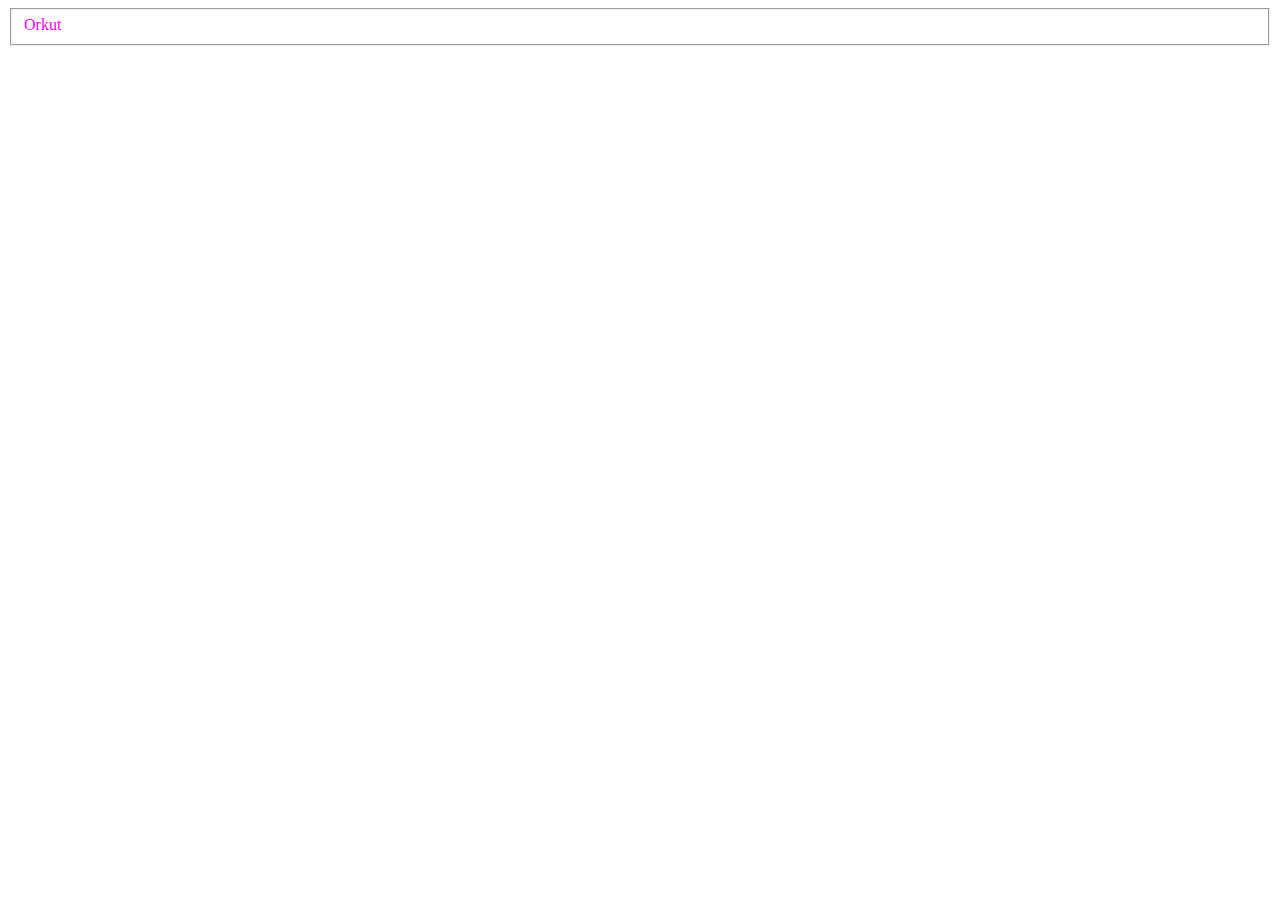
<file: home.html>
<DOCTYPE html>
<html leng="en"></html>
    <head>
        <link rel="stylesheet" type="text/css" href="./css/styleq.css"> 
    <meta name="vuewport" content="width=device">
    <title>Home</title>

    <fieldset id="fiel"><header id="her" position:fixed;>Orkut</header></fieldset>
    
    </head>
    <body>
        
    </body>
</file>
<file: css/styleq.css>
#her{
    color:rgb(255, 0, 234)
}
#fiel{
color:rgb(255, 0, 234)
}
</file>
